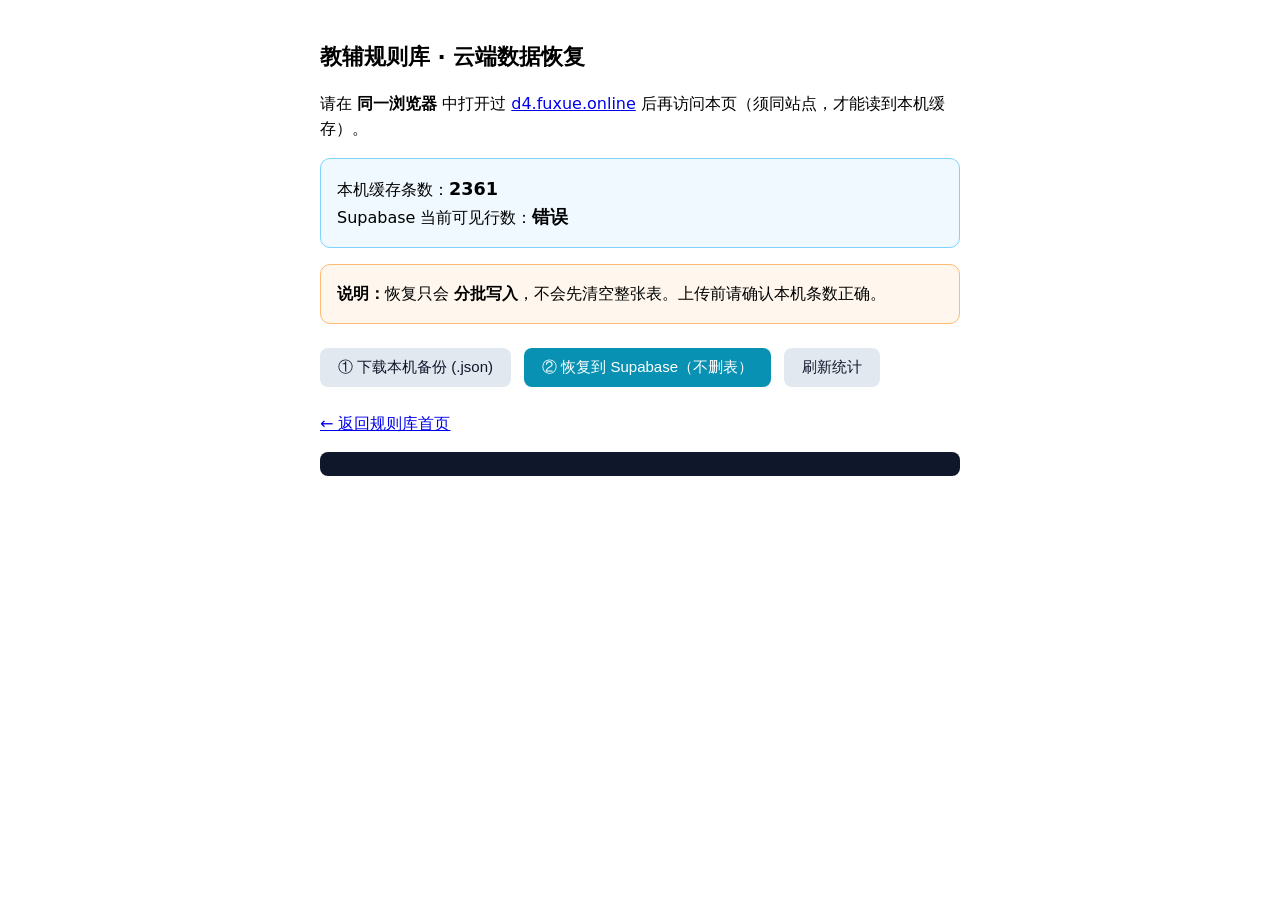
<file: recover.html>
<!DOCTYPE html>
<html lang="zh-CN">
<head>
  <meta charset="UTF-8" />
  <meta name="viewport" content="width=device-width, initial-scale=1.0" />
  <title>规则库 · 数据恢复</title>
  <style>
    body { font-family: system-ui, sans-serif; max-width: 640px; margin: 40px auto; padding: 0 20px; line-height: 1.6; }
    h1 { font-size: 1.35rem; }
    .box { background: #f0f9ff; border: 1px solid #7dd3fc; border-radius: 10px; padding: 16px; margin: 16px 0; }
    .warn { background: #fff7ed; border-color: #fdba74; }
    button { margin: 8px 8px 8px 0; padding: 10px 18px; border: none; border-radius: 8px; cursor: pointer; font-size: 15px; }
  .btn-primary { background: #0891b2; color: #fff; }
  .btn-secondary { background: #e2e8f0; color: #0f172a; }
  #log { white-space: pre-wrap; font-size: 13px; background: #0f172a; color: #e2e8f0; padding: 12px; border-radius: 8px; max-height: 280px; overflow: auto; }
  .stat { font-size: 1.1rem; font-weight: 600; }
  </style>
</head>
<body>
  <h1>教辅规则库 · 云端数据恢复</h1>
  <p>请在 <strong>同一浏览器</strong> 中打开过 <a href="https://d4.fuxue.online/">d4.fuxue.online</a> 后再访问本页（须同站点，才能读到本机缓存）。</p>

  <div class="box">
    <div>本机缓存条数：<span class="stat" id="local-count">检测中…</span></div>
    <div>Supabase 当前可见行数：<span class="stat" id="remote-count">—</span></div>
  </div>

  <div class="box warn">
    <strong>说明：</strong>恢复只会 <strong>分批写入</strong>，不会先清空整张表。上传前请确认本机条数正确。
  </div>

  <button type="button" class="btn-secondary" id="btn-backup">① 下载本机备份 (.json)</button>
  <button type="button" class="btn-primary" id="btn-restore">② 恢复到 Supabase（不删表）</button>
  <button type="button" class="btn-secondary" id="btn-refresh">刷新统计</button>

  <p><a href="https://d4.fuxue.online/">← 返回规则库首页</a></p>
  <pre id="log"></pre>

  <script>
(function() {
  var SUPABASE_URL = 'https://wsrbjgiscfxsyucsgzof.supabase.co';
  var SUPABASE_KEY = 'sb_publishable_EenxYjB0VmulAQRr24IyDw_mj1AxX38';
  var CHUNK = 400;
  var logEl = document.getElementById('log');

  function log(msg) {
    logEl.textContent += msg + '\n';
    logEl.scrollTop = logEl.scrollHeight;
  }

  function getLocal() {
    try {
      return JSON.parse(localStorage.getItem('rule_library_providers') || '[]');
    } catch (e) {
      return [];
    }
  }

  function toCloudRow(p) {
    return {
      shop: p.shop || '',
      shopname: p.shopname || '',
      name: p.name || '',
      brand: p.brand || '',
      series: p.series || '',
      split: p.split || p.splitDimension || '',
      pricing: p.pricing || '',
      publishtime: p.publishTime || p.publishtime || '',
      specialcase: p.specialCase || p.specialcase || '',
      otherinfo: p.otherInfo || p.otherinfo || ''
    };
  }

  function dedupeRows(list) {
    var map = new Map();
    list.forEach(function(p) {
      var c = toCloudRow(p);
      var key = [c.shop, c.shopname, c.name, c.brand, c.series].join('|').toLowerCase();
      if (!key.replace(/\|/g, '')) return;
      if (p.id) c.id = Number(p.id);
      map.set(key, c);
    });
    return Array.from(map.values());
  }

  async function fetchRemoteCount() {
    var res = await fetch(SUPABASE_URL + '/rest/v1/providers?select=id', {
      headers: {
        apikey: SUPABASE_KEY,
        Authorization: 'Bearer ' + SUPABASE_KEY,
        'Range-Unit': 'items',
        Range: '0-0',
        Prefer: 'count=exact'
      }
    });
    if (!res.ok) return null;
    await res.json().catch(function() { return []; });
    var cr = res.headers.get('content-range') || '';
    var m = cr.match(/\/(\d+)/);
    return m ? parseInt(m[1], 10) : null;
  }

  async function refreshStats() {
    var local = getLocal();
    document.getElementById('local-count').textContent = local.length;
    try {
      var rc = await fetchRemoteCount();
      document.getElementById('remote-count').textContent = rc === null ? '无法读取' : String(rc);
    } catch (e) {
      document.getElementById('remote-count').textContent = '错误';
    }
  }

  document.getElementById('btn-backup').onclick = function() {
    var local = getLocal();
    if (!local.length) {
      alert('本机没有 rule_library_providers 数据。请先用打开过规则库首页的同一浏览器访问本页。');
      return;
    }
    var blob = new Blob([JSON.stringify(local, null, 2)], { type: 'application/json' });
    var a = document.createElement('a');
    a.href = URL.createObjectURL(blob);
    a.download = 'providers-backup-' + new Date().toISOString().slice(0, 10) + '.json';
    a.click();
    log('已下载备份，共 ' + local.length + ' 条');
  };

  document.getElementById('btn-restore').onclick = async function() {
    var local = getLocal();
    if (!local.length) {
      alert('本机无数据，无法恢复');
      return;
    }
    if (!confirm('将把本机 ' + local.length + ' 条规则分批写入 Supabase（不先 DELETE 全表）。\n\n确定继续？')) return;

    logEl.textContent = '';
    var rows = dedupeRows(local);
    log('去重后 ' + rows.length + ' 条，开始上传…');

    var ok = 0;
    for (var i = 0; i < rows.length; i += CHUNK) {
      var chunk = rows.slice(i, i + CHUNK);
      var res = await fetch(SUPABASE_URL + '/rest/v1/providers', {
        method: 'POST',
        headers: {
          apikey: SUPABASE_KEY,
          Authorization: 'Bearer ' + SUPABASE_KEY,
          'Content-Type': 'application/json',
          Prefer: 'return=minimal'
        },
        body: JSON.stringify(chunk)
      });
      if (!res.ok) {
        var err = await res.text();
        log('第 ' + (i / CHUNK + 1) + ' 批失败: ' + res.status + ' ' + err);
        alert('上传失败，见下方日志。若提示权限，请在 Supabase 为 providers 表开启 INSERT 策略。');
        return;
      }
      ok += chunk.length;
      log('已上传 ' + ok + ' / ' + rows.length);
    }

    localStorage.setItem('rule_library_local_dirty', '0');
    log('完成。请到 Supabase Table Editor 查看 providers 行数。');
    alert('已写入 ' + rows.length + ' 条，请到 Supabase 核对行数。');
    refreshStats();
  };

  document.getElementById('btn-refresh').onclick = refreshStats;
  refreshStats();
})();
  </script>
</body>
</html>
</file>
